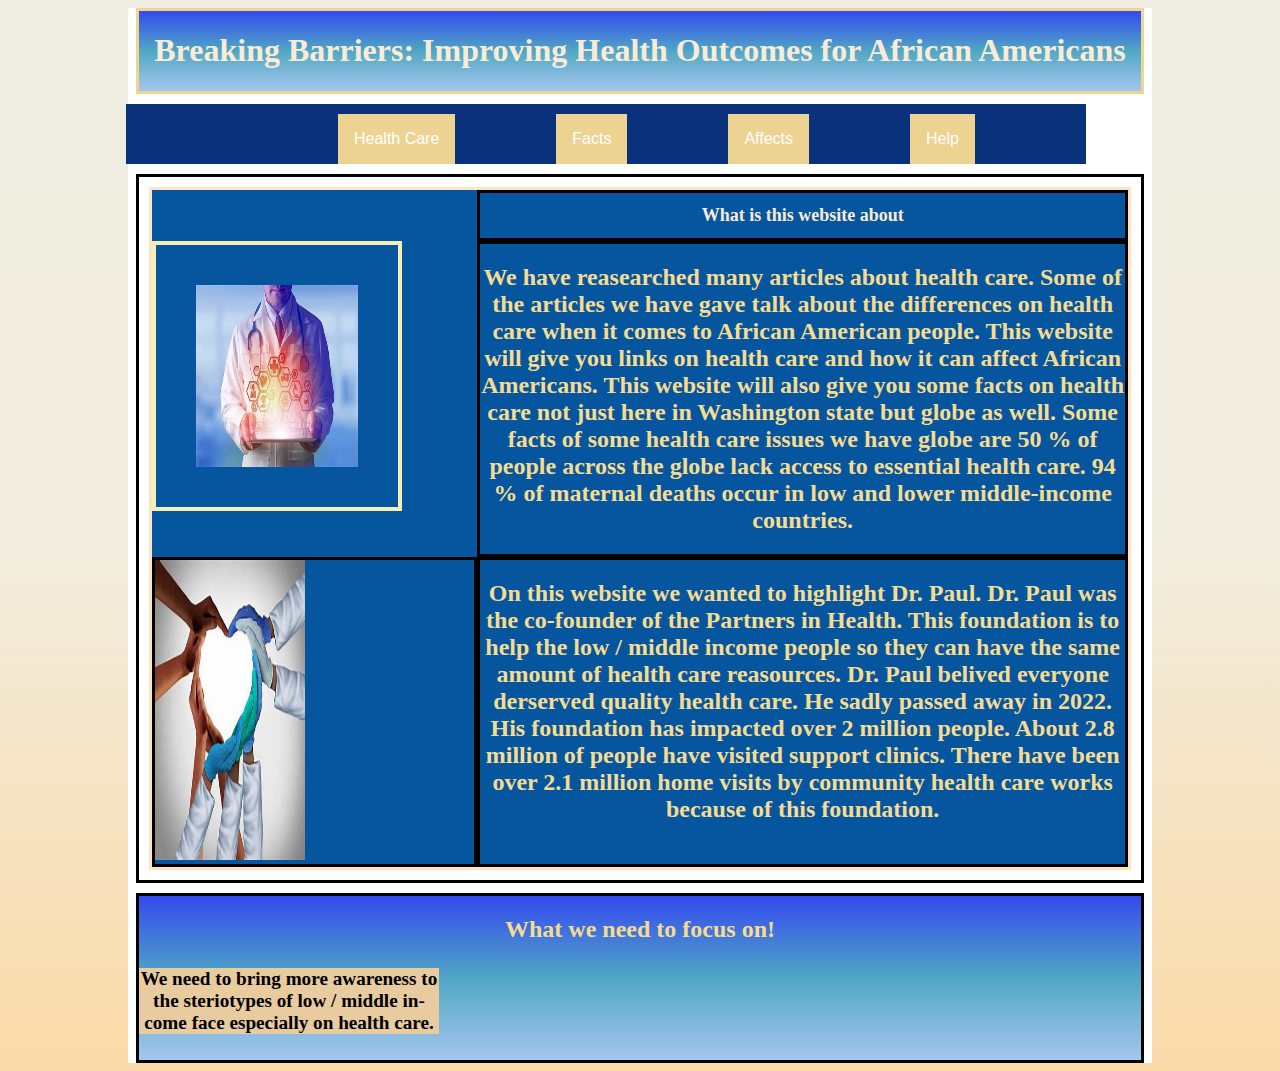
<file: index.html>
<!DOCTYPE html>
<html lang="en-US">

<head>
    <meta charset="utf-8">
    <meta http-equiv="X-UA-Compatible" content="IE=edge">
    <meta name="viewport" content="width=device-width, initial-scale=1.0">
    <link rel="stylesheet" href="uni.css">
    <title>Health inequality in Black america</title>
</head>

<body>
    <div class="gridT">


        <div class="header">
            <h1>Breaking Barriers: Improving Health Outcomes for African Americans</h1>
        </div>
        <div id="navbar">
            <div class="dropdown">
                <div class="dropdown-content">
                <button class="dropbtn">Homepage</button>
            </div>
            </div>
          

        <div class="dropdown">
            <button class="dropbtn">Health Care</button>
            <div class="dropdown-content">
                <a href="https://kffhealthnews.org/news/article/black-american-south-carolina-health-disparities-medicaid-policies/" target="_blank"> Information 1</a>
                <a  href="https://www.google.com/url?q=https://www.pewresearch.org/science/2022/04/07/black-americans-views-about-health-disparities-experiences-with-health-care/&sa=D&source=docs&ust=1733177202190571&usg=AOvVaw30pLPNIAViNG4nlfAaesyf" target="_blank"> Information 2</a>
                <a href="https://www.kff.org/racial-equity-and-health-policy/issue-brief/how-present-day-health-disparities-for-black-people-are-linked-to-past-policies-and-events/" target="_blank"> Information 3</a>
            </div>
        </div>


        <div class="dropdown">
            <button class="dropbtn">Facts  </button>
            <div class="dropdown-content">
                <a href="https://www.pewresearch.org/science/2022/04/07/black-americans-views-about-health-disparities-experiences-with-health-care/" target="_blank"> Article 1 </a>
                <a  href="https://www.google.com/url?q=https://www.pewresearch.org/science/2022/04/07/black-americans-views-about-health-disparities-experiences-with-health-care/&sa=D&source=docs&ust=1733177202190571&usg=AOvVaw30pLPNIAViNG4nlfAaesyf" target="_blank"> Article 2</a>
                <a  href="" target="_blank"> Article 3 </a>
            
               
            
            </div>
        </div>


        <div class="dropdown">
            <button class="dropbtn">Affects </button>
            <div class="dropdown-content">
            <a href="https://kffhealthnews.org/news/article/black-american-south-carolina-health-disparities-medicaid-policies/">1</a>
            <a href="https://www.siemens-healthineers.com/en-us/outpatient-care/urgent-care">2</a>
            <a href="https://www.pih.org/?utm_source=bing&utm_medium=cpc&utm_term=+donate%20to%20+pih%20+organization&utm_content=text_Planetary_Health&utm_campaign=DELVE_Fundraising&ms=pdbg&msclkid=52d24e78755f147be18f294e2476ed16">3</a>
            </div>
        </div>

        <div class="dropdown">
            <button class="dropbtn">Help </button>
            <div class="dropdown-content">
            <a href= "https://www.betterhelp.com/get-started/?go=true&utm_source=Bing&utm_medium=Search_PPC_c&utm_term=washington+therapy_b&utm_content=1239149914154397&network=o&placement=&target=&matchtype=b&utm_campaign=482076461&ad_type=text&adposition=&kwd_id=kwd-77447103739913%3Aloc-190&msclkid=7a47ec137e241c42db098b2fa8ab9e7b&not_found=1&gor=start" target="_blank"> 1</a>
            <a href = "https://doh.wa.gov/you-and-your-family/be-well-wa" target="_blank"> 2 </a>
            <a href = "https://doh.wa.gov/you-and-your-family/be-well-wa" target="_blank"> 3 </a>
            </div>
        </div>
          
    </div>

    <div class="container">
        <div class="content-large">
            <p> </p>
    

            <div class="item1">
                <h1> What is this website about </h1>
            </div>
            <div class="gallery">
                <img src="pic2.jpg" alt="My test image" width="150" height="300">
            </div>
            <div class="item2">
                <h2> We have reasearched many articles about health care. Some of the 
                    articles we have gave talk about the differences on health care when it comes
                     to African American people. This website will give you links on health care 
                     and how it can affect African Americans. This website will also give you 
                    some facts on health care not just here in Washington state but globe as well. 
                    Some facts of some health care issues we have globe 
                    are 50 % of people across the globe lack access to essential
                    health care. 94 % of maternal deaths occur in low and lower
                    middle-income countries. </h2>
            </div>
            <div class="item3">
                <img src="pic3.jpg" alt="My test image" width="150" height="300">
            </div>
            <div class="item3">
                <h2> On this website we wanted to highlight Dr. Paul.
                    Dr. Paul was the co-founder of the Partners in Health.
                    This foundation is to help the low / middle income people 
                    so they can have the same amount of health care reasources.
                    Dr. Paul belived everyone derserved quality health care. 
                    He sadly passed away in 2022. His foundation has impacted over
                    2 million people. About 2.8 million of people have visited support 
                    clinics. There have been over 2.1 million home visits by community
                    health care works because of this foundation.
                </h2>
            </div>

        </div> 
      
    </div>
    <div class="footer">
        <h2>What we need to focus on!</h2>
        <h4> We need to bring more awareness to the steriotypes of low / middle in-come face especially on health care. </h4>
    </div>

    </div>
    
</body>   
          </html>
</file>
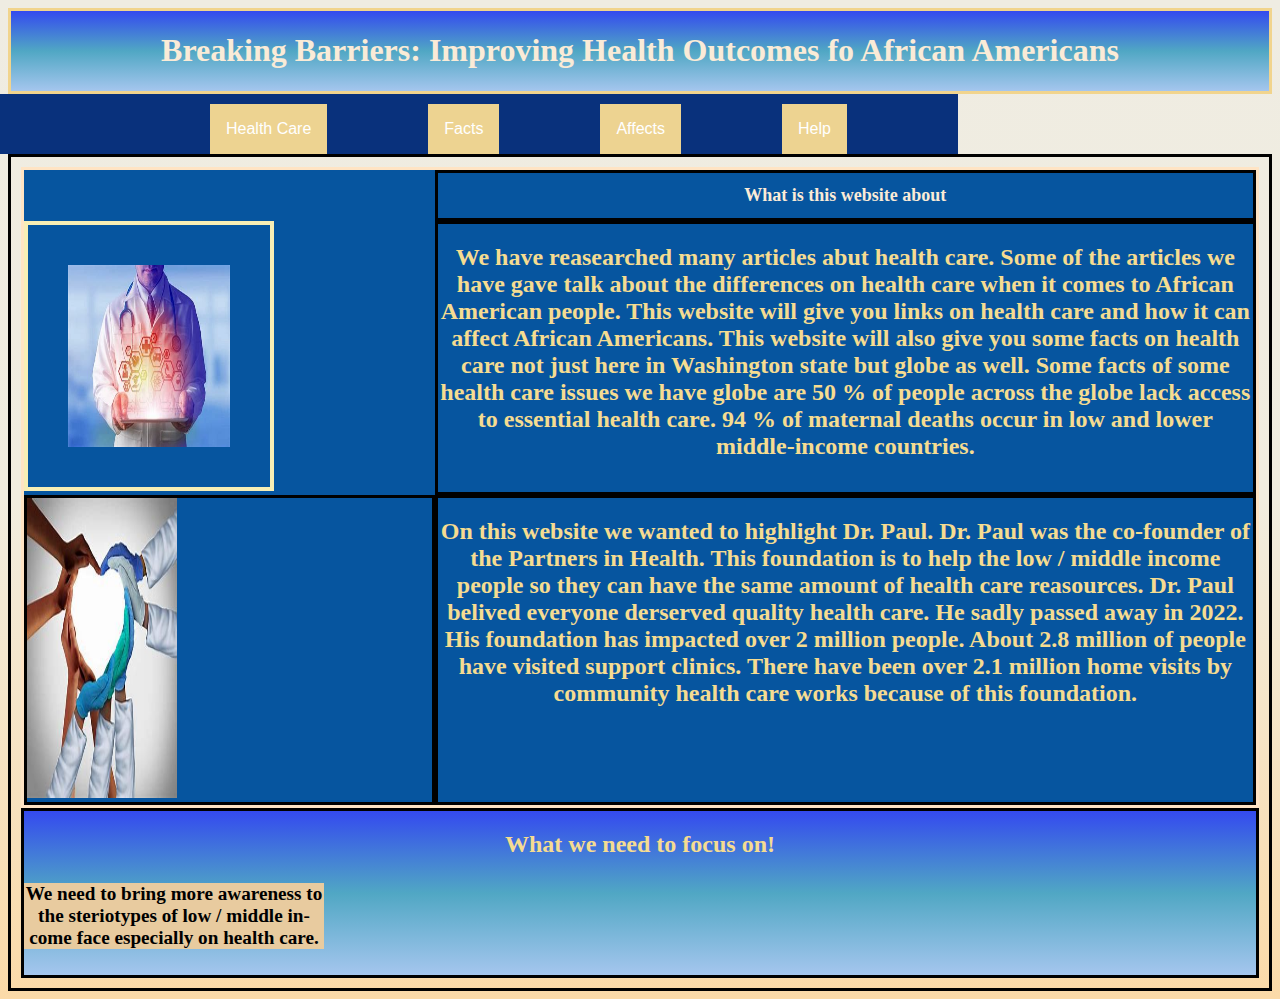
<file: uni.html>
<!DOCTYPE html>
<html lang="en-US">

<head>
    <meta charset="utf-8">
    <meta http-equiv="X-UA-Compatible" content="IE=edge">
    <meta name="viewport" content="width=device-width, initial-scale=1.0">
    <link rel="stylesheet" href="uni.css">
    <title>Uni</title>
</head>

<body>


    <div class="header">
        <h1>Breaking Barriers: Improving Health Outcomes fo African Americans</h1>
    </div>
    <div id="navbar">
        <div class="dropdown">
            <div class="dropdown-content">
            <button class="dropbtn">Homepage</button>
            </div>
        </div>
          

        <div class="dropdown">
            <button class="dropbtn">Health Care</button>
            <div class="dropdown-content">
                <a href="https://kffhealthnews.org/news/article/black-american-south-carolina-health-disparities-medicaid-policies/" target="_blank"> Information 1</a>
                <a  href="https://www.google.com/url?q=https://www.pewresearch.org/science/2022/04/07/black-americans-views-about-health-disparities-experiences-with-health-care/&sa=D&source=docs&ust=1733177202190571&usg=AOvVaw30pLPNIAViNG4nlfAaesyf" target="_blank"> Information 2</a>
                <a href="https://www.kff.org/racial-equity-and-health-policy/issue-brief/how-present-day-health-disparities-for-black-people-are-linked-to-past-policies-and-events/" target="_blank"> Information 3</a>
            </div>
        </div>


        <div class="dropdown">
            <button class="dropbtn">Facts  </button>
            <div class="dropdown-content">
                <a href="https://www.pewresearch.org/science/2022/04/07/black-americans-views-about-health-disparities-experiences-with-health-care/" target="_blank"> Article 1 </a>
                <a  href="https://www.google.com/url?q=https://www.pewresearch.org/science/2022/04/07/black-americans-views-about-health-disparities-experiences-with-health-care/&sa=D&source=docs&ust=1733177202190571&usg=AOvVaw30pLPNIAViNG4nlfAaesyf" target="_blank"> Article 2</a>
                <a  href="" target="_blank"> Article 3 </a>
            
               
            
            </div>
        </div>


        <div class="dropdown">
            <button class="dropbtn">Affects </button>
            <div class="dropdown-content">
            <a href="https://kffhealthnews.org/news/article/black-american-south-carolina-health-disparities-medicaid-policies/">1</a>
            <a href="https://www.siemens-healthineers.com/en-us/outpatient-care/urgent-care">2</a>
            <a href="https://www.pih.org/?utm_source=bing&utm_medium=cpc&utm_term=+donate%20to%20+pih%20+organization&utm_content=text_Planetary_Health&utm_campaign=DELVE_Fundraising&ms=pdbg&msclkid=52d24e78755f147be18f294e2476ed16">3</a>
            </div>
        </div>

        <div class="dropdown">
            <button class="dropbtn">Help </button>
            <div class="dropdown-content">
            <a href= "https://www.betterhelp.com/get-started/?go=true&utm_source=Bing&utm_medium=Search_PPC_c&utm_term=washington+therapy_b&utm_content=1239149914154397&network=o&placement=&target=&matchtype=b&utm_campaign=482076461&ad_type=text&adposition=&kwd_id=kwd-77447103739913%3Aloc-190&msclkid=7a47ec137e241c42db098b2fa8ab9e7b&not_found=1&gor=start" target="_blank"> 1</a>
            <a href = "https://doh.wa.gov/you-and-your-family/be-well-wa" target="_blank"> 2 </a>
            <a href = "https://doh.wa.gov/you-and-your-family/be-well-wa" target="_blank"> 3 </a>
            </div>
        </div>
          
    </div>

    <div class="container">
        <div class="content-large">
            <p> </p>
    

            <div class="item1">
                <h1> What is this website about </h1>
            </div>
            <div class="gallery">
                <img src="pic2.jpg" alt="My test image" width="150" height="300">
            </div>
            <div class="item2">
                <h2> We have reasearched many articles abut health care. Some of the 
                    articles we have gave talk about the differences on health care when it comes
                     to African American people. This website will give you links on health care 
                     and how it can affect African Americans. This website will also give you 
                    some facts on health care not just here in Washington state but globe as well. 
                    Some facts of some health care issues we have globe 
                    are 50 % of people across the globe lack access to essential
                    health care. 94 % of maternal deaths occur in low and lower
                    middle-income countries. </h2>
            </div>
            <div class="item3">
                <img src="pic3.jpg" alt="My test image" width="150" height="300">
            </div>
            <div class="item3">
                <h2> On this website we wanted to highlight Dr. Paul.
                    Dr. Paul was the co-founder of the Partners in Health.
                    This foundation is to help the low / middle income people 
                    so they can have the same amount of health care reasources.
                    Dr. Paul belived everyone derserved quality health care. 
                    He sadly passed away in 2022. His foundation has impacted over
                    2 million people. About 2.8 million of people have visited support 
                    clinics. There have been over 2.1 million home visits by community
                    health care works because of this foundation.
                </h2>
            </div>

        </div>
       
           
            <div class="footer">
                <h2>What we need to focus on!</h2>
                <h4> We need to bring more awareness to the steriotypes of low / middle in-come face especially on health care. </h4>
            </div>
          

           
    </div>
    
          </html>
</file>
<file: uni.css>
*{
  box-sizing: border-box;
}
body{
 
    background-image: linear-gradient(rgb(239, 236, 226),rgb(241, 237, 223),rgb(251, 218, 168));
    }
    .header{
     
      border: solid rgb(243, 218, 120);
      text-align: center;
      background-color: rgb(237, 190, 86);
    }
    .content-large{
      border: solid rgb(45, 159, 230);
    }
    .content-large{
      display: grid;
      grid-template-columns: 1fr 2fr;
      border: solid rgb(79, 188, 234);
      box-sizing: border-box;
    }
  .item1{
      border: solid black;
    
      font-size: xx-small;
     
  }
  .item2{
      border: solid black;
    
      font-size: xx-small;
      
  }
  .item3{
      border: solid black;
      font-size: small;
     
  }
  
    .content-small1{
      
      border: solid black;
     
    }
    .content-small2{
    
      border: solid black;
    }
    .container{
      padding: 10px;
      border: solid black;
    }
    #navbar{
      padding: 20px;
      display:flex ;
      justify-content:space-evenly;
      
      
      }
      #navbar a:hover{
          text-align: center;
          color: antiquewhite;
          background-color:rgb(244, 225, 185);
        }
        .footer{
         
          font-size: medium;
          
        }
        .gallery img {
          width: 250px;
          max-height: 270px;
          padding: 40px;
          border: 4px solid rgb(247, 238, 181);
        }
        
        h2{
          font-size: larger;
          color: #f5dc91;
        }
        body {
  
          background-color: blanchedalmond;
        }
        
        .container {
          padding: 10px;
        
        }
      
        .header {
        
          border: solid rgb(241, 212, 141);
          background-color: rgb(249, 198, 140);
          max-height: 200px;
          background-image: linear-gradient(rgb(52, 74, 239), rgb(80, 167, 196), rgb(165, 198, 238));
        }
        
        #navbar {
          padding: 10px;
          position:sticky;
         justify-content: space-evenly;
          background: #09317c;
      max-height: 60px;
      width: 960px;
      margin-left: -10px;
      line-height:50px;
      
      text-align: center;
        }
        .dropbtn {
          background-color: #edd391;
          color: white;
          padding: 16px;
          font-size: 16px;
          border: none;
          cursor: pointer;
          justify-content: space-evenly;
        }
        
        .dropdown .drop{
          position: relative;
          display: inline-block;
        }
        
        .dropdown-content {
          display: none;
          position: absolute;
          background-color: #f9f9f9;
          min-width: 160px;
          box-shadow: 0px 8px 16px 0px rgba(212, 145, 145, 0.2);
          z-index: 1;
          justify-content: space-evenly;
        }
        
        .dropdown-content  a {
          color: rgb(32, 31, 31);
          padding: 12px 16px;
          text-decoration: none;
          display: flex;

          justify-content: space-evenly;
        }
        
        .dropdown-content  a:hover {background-color: #f1f1f1}
        
        .dropdown:hover .dropdown-content {
          display: block;
        }
        
        .dropdown:hover .dropbtn {
          background-color: #edaf53;
        }
        
        #navbar a:hover {
          text-align: center;
          color: antiquewhite;
          background-color: rgb(241, 205, 137);
          display: flex;
        }
        
        .content-large {
        
          border: solid;
          background-color: rgb(6, 85, 159);
          color: bisque;
       
        }
        
        .content-small1 {
        
          border: solid black;
          background-color: rgb(12, 71, 159);
          color: bisque;
        
        }
        
        .content-small2 {
        
          border: solid black;
          background-color: rgb(250, 162, 79);
          color: bisque;
        
        }
        
        .footer {
        
          border: solid black;
          background-color: rgb(138, 213, 241);
          background-image: linear-gradient(rgb(52, 74, 239), rgb(80, 167, 196), rgb(165, 198, 238));
          box-sizing: border-box;
        }
        
        h1 {
          text-align: center;
          color: antiquewhite;
        }
        
        h2 {
          text-align: center;
          font-size: x-large;
        }
        
        h3 {
          text-align: center;
          font-size: small;
        }
        
        h4 {
          text-align: center;
          font-size: larger;
        }
        
        h6 {
          text-align: center;
          font-size: medium;
        }
 
    .dropdown {
      position: relative;
      display: inline-block;
    }
    
    .dropdown-content {
      display: none;
      position: absolute;
      background-color: #f9f9f9;
      min-width: 160px;
      box-shadow: 0px 8px 16px 0px rgba(239, 169, 169, 0.2);
      padding: 12px 16px;
      z-index: 1;
    }
    
    .dropdown:hover .dropdown-content {
      display: block;
    }

    h4{
      width: 300px;
      max-height:100px ;
      background:rgb(232, 203, 159) ;
      -webkit-transition:width 2s, height 2s ;
      transition: width 2s, height 2s;
  }
  h4:hover{
      width: 800px;
      max-height: 100px;
  }
 
  .header{grid-area:head ;}
  .navbar{grid-area: nav;}
  .container{grid-area: main;}
  .footer{grid-area: foot;}
  .gridT{
    display: grid;
    grid-template-areas: 
    'head head head'
    'nav nav nav'
    'main main main'
    'main main main'
    'foot foot foot';
    background-color: white;
    gap: 10px;
  }
  .gridT{
    max-width: 1536px;
    margin-left: auto;
    margin-right: auto;
    padding-left: 0.5rem;
    padding-right: 0.5rem;
  }
@media(max-width:1536px){
  .gridT{
    max-width: 1280px;
  }
}
@media(max-width:1280px){
  .gridT{
    max-width: 1024px;
  }
}
@media(max-width:1024px){
  .gridT{
    max-width: 768px;
  }
}
@media(max-width:768px){
  .gridT{
    max-width: 640px;
  }
}
@media(max-width:640px){
  .gridT{
    max-width: 475px;
  }
}
@media(max-width:475px){
  .gridT{
    width: 100%;
  }
}
</file>
